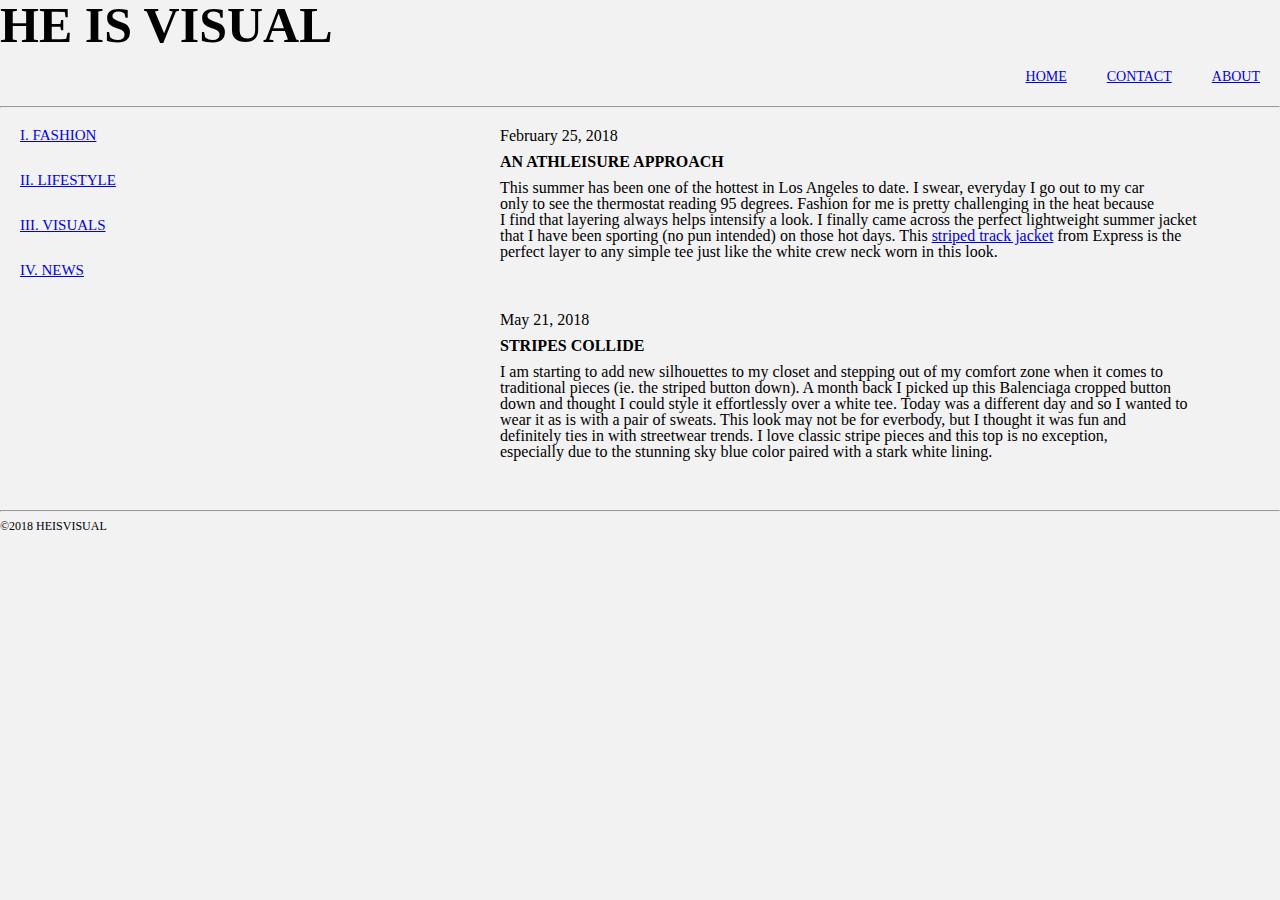
<file: blog/index.html>
<!DOCTYPE html>
<html lang="en">
<head>
  <link rel="stylesheet" type="text/css" href="css/reset.css">
  <link href="css/style.css" rel="stylesheet" type="text/css">
  <link rel="shortcut icon" type="image/png" href="img/favicon.png"/>
  <meta charset-"UTF-8">
  <title>HE IS VISUAL</title>
</head>
<body bgcolor="#F2F2F2">
	<header>
		
		<h1 class="heading">HE IS VISUAL</h1>

		<nav>
			<ul>
				<li class="nav"><a href="about.html">ABOUT<a/></li>
				<li class="nav"><a href="contact.html">CONTACT<a/></li>
				<li class="nav"><a href="home.html">HOME<a/></li>
			</ul>
		</nav>
	</header>
	<br>
	<br>
	<br>
<hr>
	<aside>
		<ul>
			<li class="aside"><a href="fashion.html">I. FASHION<a/></li>
			<li class="aside"><a href="lifestyle.html">II. LIFESTYLE<a/></li>
			<li class="aside"><a href="visuals.html">III. VISUALS<a/></li>
			<li class="aside"><a href="news.html">IV. NEWS</a></li>
		</ul>
	</aside>
	<section class="section">
		<article>
			<h5 class="date">February 25, 2018</h5>
			<h1 class="title">AN ATHLEISURE APPROACH</h1>
			<p class="text">This summer has been one of the hottest in Los Angeles to date. I swear, everyday I go out to my car <br> only to see the thermostat reading 95 degrees. Fashion for me is pretty challenging in the heat because <br> I find that layering always helps intensify a look. I finally came across the perfect lightweight summer jacket <br> that I have been sporting (no pun intended) on those hot days. This <a href="stripedjacket.com">striped track jacket<a/> from Express is the <br> perfect layer to any simple tee just like the white crew neck worn in this look.</p>
			<br>
			<br>
		</article>
		<article>
			<h5 class="date">May 21, 2018</h5>
			<h1 class="title">STRIPES COLLIDE</h1>
			<p class="text">I am starting to add new silhouettes to my closet and stepping out of my comfort zone when it comes to <br> traditional pieces (ie. the striped button down). A month back I picked up this Balenciaga cropped button <br> down and thought I could style it effortlessly over a white tee. Today was a different day and so I wanted to <br> wear it as is with a pair of sweats. This look may not be for everbody, but I thought it was fun and <br> definitely ties in with streetwear trends. I love classic stripe pieces and this top is no exception, <br> especially due to the stunning sky blue color paired with a stark white lining.</p>
		</article>
	</section>
	<hr>
	<footer>
		<p class="footer">&copy;2018 HEISVISUAL</p>
	</footer>

</body>
</html>
</file>
<file: blog/css/style.css>
@font-face {
    font-family: 'brandon_textlight';
    src: url('hvd_fonts_-_brandontext-light-webfont.woff2') format('woff2'),
         url('hvd_fonts_-_brandontext-light-webfont.woff') format('woff');
    font-weight: normal;
    font-style: normal; 
    }
@font-face {
    font-family: 'brandon_textbold';
    src: url('hvd_fonts_-_brandontext-bold-webfont.woff2') format('woff2'),
         url('hvd_fonts_-_brandontext-bold-webfont.woff') format('woff');
    font-weight: normal;
    font-style: normal;

}
.heading {
	font-family:'Brandon Text';
	font-weight: bold;
	font-style: normal;
	font-size: 50px
	

	
}
.nav {
	font-family: 'Brandon Text';
	font-weight: lighter;
    font-style: normal; 
	font-size: 14px;
	text-decoration: none;
	list-style-type: none; 
	float: right; 
	margin: 10px; 
	padding: 10px; 
	text-decoration: none;
}
.aside {
	font-family: 'Brandon Text'; 
	font-weight: lighter; 
	font-size: 15px;
	list-style-type: none; 
	text-decoration: none; 
	margin: 10px;
	padding: 10px;
}
.section {
margin-top: -170px;
margin-bottom: 50px;	
}
.date {
	font-family: 'Brandon Text'; 
	font-weight: lighter;
	margin-top: 10px;
    margin-bottom: 10px;
    margin-right: 0px;
	margin-left: 500px

    
}
.title {
	font-family: 'Brandon Text'; 
	font-weight: bold; 
	margin-left: 500px	
}
.text {
	font-family: 'Brandon Text';
	font-weight: lighter;
	text-decoration: none;
	margin-top: 10px;
    margin-bottom: 10px;
    margin-right: 0px;
	margin-left: 500px

}
.footer {
	font-family: Brandon Text; 
	font-weight: lighter; 
	font-size: 12px
}
</file>
